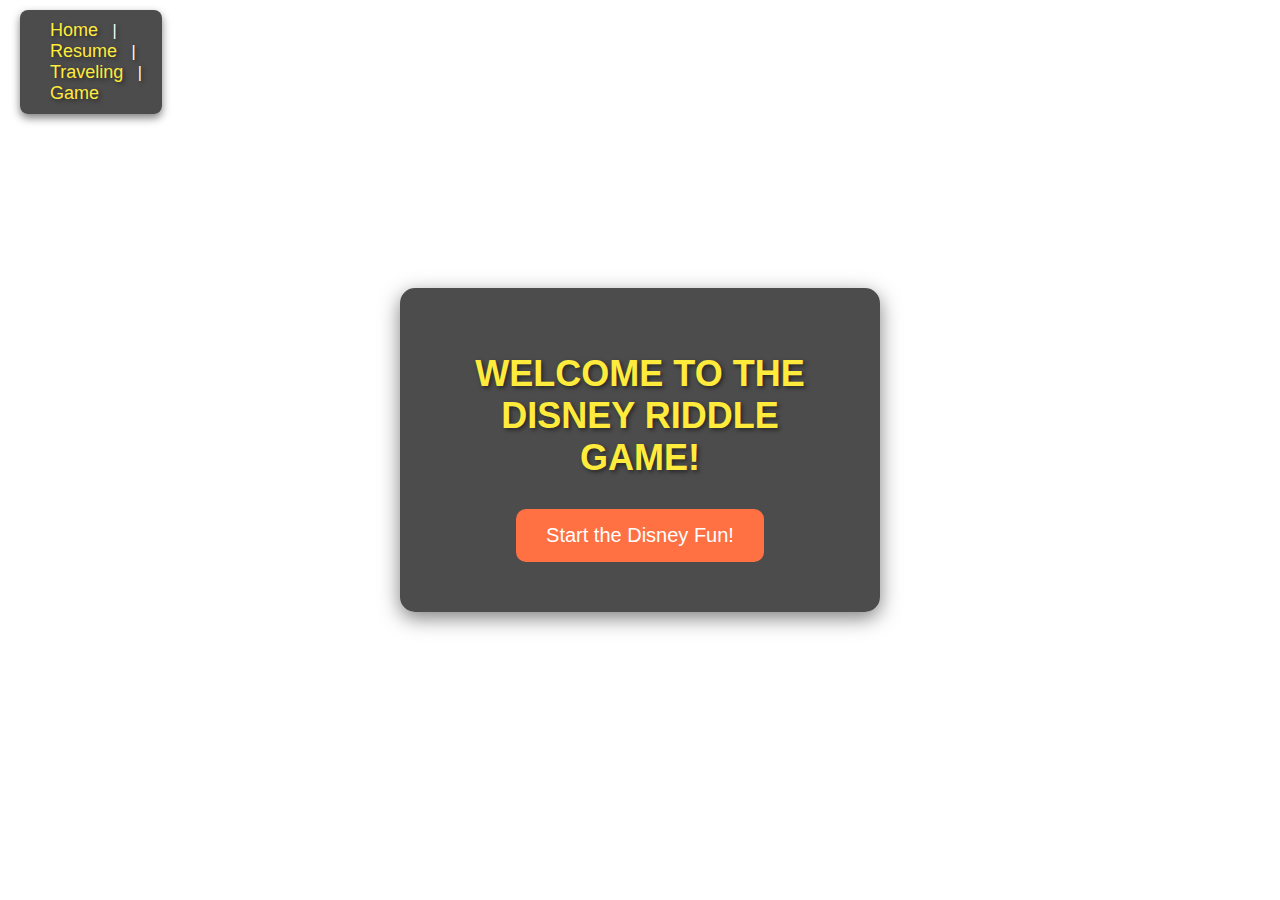
<file: mygame.html>
<!DOCTYPE html>
<html lang="en">
<head>
    <meta charset="UTF-8">
    <meta name="viewport" content="width=device-width, initial-scale=1.0">
    <title>Disney Riddle Game</title>
    <style>
        /* Main Background - Disney Theme */
        body {
            font-family: 'Arial', sans-serif;
            background-image: url('https://cdn1.parksmedia.wdprapps.disney.com/resize/mwImage/1/1349/464/75/dam/disneyland/attractions/disneyland/sleeping-beauty-castle-walkthrough/sleeping-beauty-castle-exterior-16x9.jpg?1731716456269'); /* Replace with Disney-related background */
            background-size: cover;
            background-position: center;
            background-attachment: fixed;
            margin: 0;
            padding: 0;
            display: flex;
            justify-content: center;
            align-items: center;
            height: 100vh;
            color: #fff;
            text-shadow: 2px 2px 4px rgba(0, 0, 0, 0.5);
        }

        /* Navigation Bar Styles */
        .rnav {
            position: absolute;
            top: 10px;
            left: 20px;
            background-color: rgba(0, 0, 0, 0.7);
            padding: 10px 20px;
            border-radius: 8px;
            box-shadow: 0 4px 8px rgba(0, 0, 0, 0.5);
        }

        .rnav ul {
            list-style-type: none;
            margin: 0;
            padding: 0;
        }

        .rnav a {
            text-decoration: none;
            color: #ffeb3b;
            font-size: 18px;
            margin: 0 10px;
            font-family: 'Comic Sans MS', cursive, sans-serif;
            transition: color 0.3s ease;
        }

        .rnav a:hover {
            color: #ff7043;
        }

        /* Game Container Styles */
        .game-container {
            background-color: rgba(0, 0, 0, 0.7);
            padding: 40px;
            border-radius: 15px;
            box-shadow: 0 6px 20px rgba(0, 0, 0, 0.5);
            text-align: center;
            width: 400px;
            transition: background-color 0.3s ease;
        }

        h1 {
            font-size: 36px;
            color: #ffeb3b;
            margin-bottom: 20px;
            font-weight: bold;
            text-transform: uppercase;
            font-family: 'Comic Sans MS', cursive, sans-serif;
        }

        .game-button {
            padding: 15px 30px;
            background-color: #ff7043;
            color: white;
            border: none;
            border-radius: 10px;
            cursor: pointer;
            font-size: 20px;
            margin: 10px;
            transition: background-color 0.3s ease;
        }

        .game-button:hover {
            background-color: #d84315;
        }

        /* Game Area (when a game is selected) */
        #game-area {
            display: none;
            background-color: rgba(0, 0, 0, 0.8);
            padding: 40px;
            border-radius: 15px;
            box-shadow: 0 6px 20px rgba(0, 0, 0, 0.5);
            width: 400px;
            text-align: center;
            margin-top: 30px;
        }

        .riddle {
            font-size: 25px;
            margin-bottom: 20px;
            font-family: 'Comic Sans MS', cursive, sans-serif;
        }

        input {
            padding: 12px;
            width: 80%;
            font-size: 20px;
            margin: 15px 0;
            border-radius: 5px;
            border: 2px solid #ffeb3b;
            background-color: #f9fbe7;
            color: #333;
        }

        input:focus {
            background-color: #fffde7;
        }

        .result {
            margin-top: 20px;
            font-size: 20px;
            font-weight: bold;
        }

        .next-button {
            background-color: #00796b;
            color: white;
            border: none;
            border-radius: 10px;
            cursor: pointer;
            font-size: 20px;
            margin-top: 10px;
        }

        .next-button:hover {
            background-color: #004d40;
        }

        /* Fun theme styling */
        #disney-theme {
            background-image: url('https://cdn1.parksmedia.wdprapps.disney.com/resize/mwImage/1/1349/464/75/dam/disneyland/attractions/disneyland/sleeping-beauty-castle-walkthrough/sleeping-beauty-castle-exterior-16x9.jpg?1731716456269'); /* Replace with Disney background */
            background-size: cover;
            background-position: center;
            height: 100vh;
            color: #ff6f00;
            font-family: 'Comic Sans MS', cursive, sans-serif;
            text-shadow: 2px 2px 4px rgba(0, 0, 0, 0.7);
        }
    </style>
</head>
<body>

    <!-- Navigation Bar -->
    <div class="rnav">
        <ul>
            <li><a href="index.html">Home</a> |</li>
            <li><a href="resume.html">Resume</a> |</li>
            <li><a href="traveling.html">Traveling</a> |</li>
            <li><a href="mygame.html">Game</a></li>
        </ul>
    </div>

    <!-- Game Container -->
    <div class="game-container">
        <h1>Welcome to the Disney Riddle Game!</h1>
        <button class="game-button" onclick="startGame()">Start the Disney Fun!</button>
    </div>

    <!-- Game Area (after the Disney game is selected) -->
    <div id="game-area">
        <h1>Disney Riddle Adventure</h1>
        <div id="riddle" class="riddle"></div>
        <input type="text" id="userAnswer" placeholder="Your answer here">
        <button class="next-button" onclick="checkAnswer()">Submit Answer</button>
        <div id="result" class="result"></div>
        <button class="next-button" onclick="nextRiddle()">Next Riddle</button>
    </div>

    <script>
        // Disney-themed riddles
        const disneyRiddles = [
            { question: "Which Disney character is known for losing a glass slipper?", answer: "Cinderella" },
            { question: "What is the name of the toy cowboy in Toy Story?", answer: "Woody" },
            { question: "Who is Simba’s father in The Lion King?", answer: "Mufasa" },
            { question: "What animal is the main character of Zootopia?", answer: "Rabbit" },
            { question: "Which Disney princess has a pet tiger named Rajah?", answer: "Jasmine" }
        ];

        let currentRiddleIndex = 0;
        let currentRiddles = disneyRiddles;

        function startGame() {
            document.querySelector('.game-container').style.display = 'none';
            document.getElementById('game-area').style.display = 'block';
            displayRiddle();
        }

        function displayRiddle() {
            document.getElementById('riddle').textContent = currentRiddles[currentRiddleIndex].question;
            document.getElementById('result').textContent = '';
            document.getElementById('userAnswer').value = '';
        }

        function checkAnswer() {
            const userAnswer = document.getElementById('userAnswer').value.trim().toLowerCase();
            const correctAnswer = currentRiddles[currentRiddleIndex].answer.toLowerCase();

            if (userAnswer === correctAnswer) {
                document.getElementById('result').textContent = "Correct! You are a Disney expert!";
                document.getElementById('result').style.color = "#4CAF50";
            } else {
                document.getElementById('result').textContent = "Oops! That's not correct. Try again!";
                document.getElementById('result').style.color = "#f44336";
            }
        }

        function nextRiddle() {
            currentRiddleIndex = (currentRiddleIndex + 1) % currentRiddles.length;
            displayRiddle();
        }
    </script>

</body>
</html>
</file>
